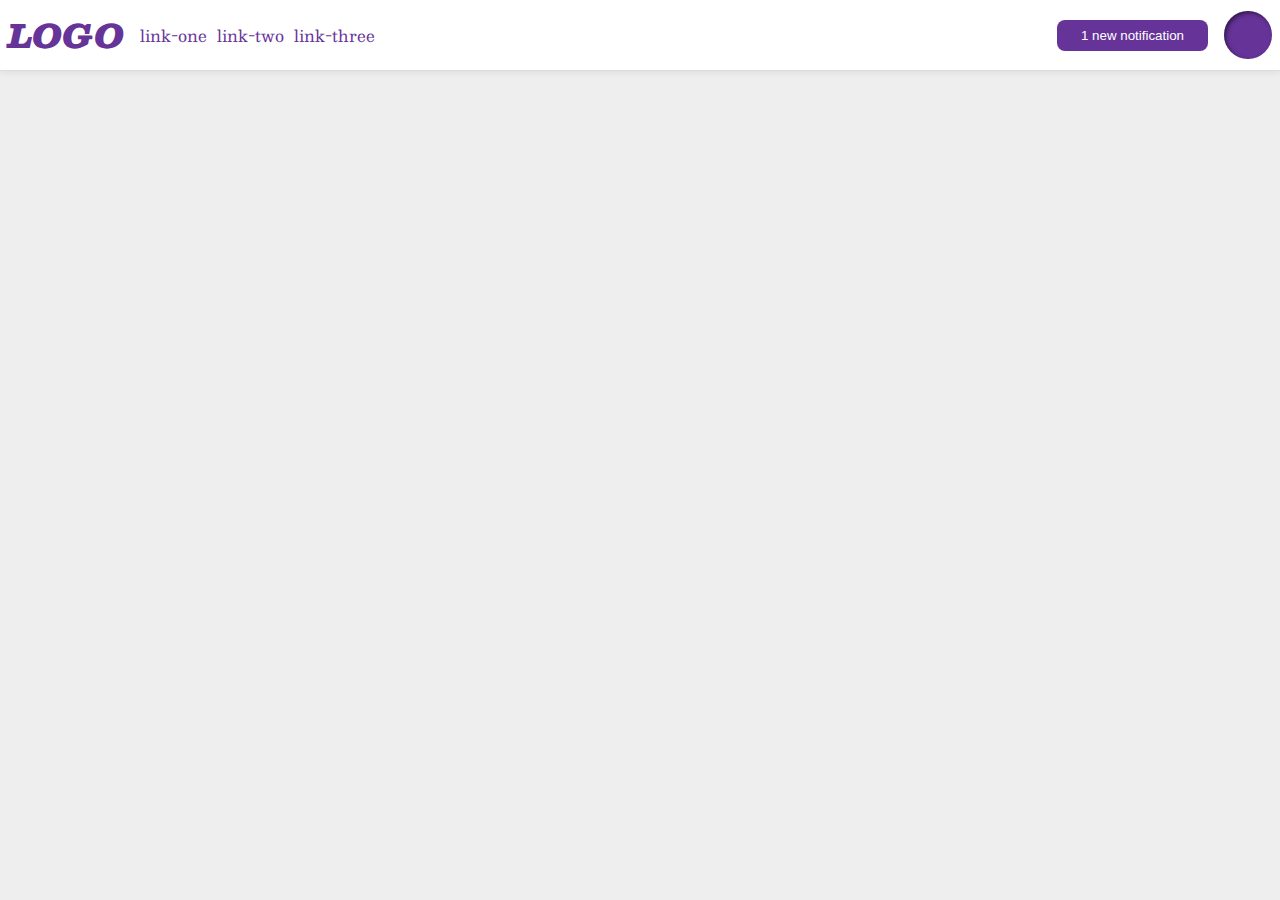
<file: foundations/flex/03-flex-header-2/index.html>
<!DOCTYPE html>
<html lang="en">
  <head>
    <meta charset="UTF-8">
    <meta http-equiv="X-UA-Compatible" content="IE=edge">
    <meta name="viewport" content="width=device-width, initial-scale=1.0">
    <title>Flex Header 2</title>
    <link rel="stylesheet" href="style.css">
  </head>
  <body>
    <div class="header">
      <div class="left">
        <div class="logo">
          LOGO
        </div>
        <ul class="links">
          <li><a href="https://google.com">link-one</a></li>
          <li><a href="https://google.com">link-two</a></li>
          <li><a href="https://google.com">link-three</a></li>
        </ul>
      </div>
      <div class="right">
        <button class="notifications">
          1 new notification
        </button>
        <div class="profile-image"></div>
      </div>
    </div>
  </body>
</html>
</file>
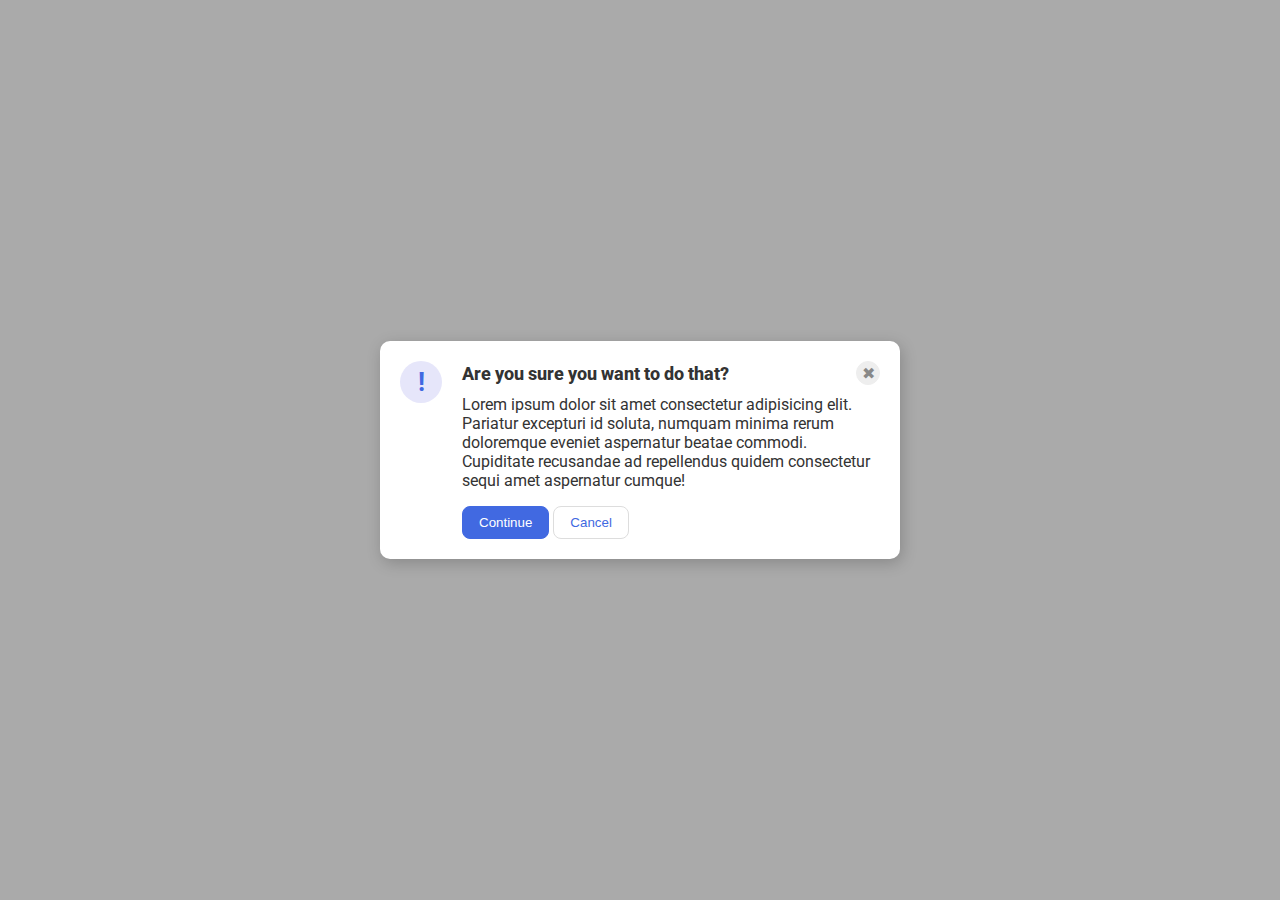
<file: foundations/flex/05-flex-modal/index.html>
<!DOCTYPE html>
<html lang="en">
  <head>
    <meta charset="UTF-8">
    <meta http-equiv="X-UA-Compatible" content="IE=edge">
    <meta name="viewport" content="width=device-width, initial-scale=1.0">
    <link rel="stylesheet" href="style.css">
    <title>Modal</title>
  </head>
  <body>
    <div class="modal">
      <div class="icon">!</div>
      <div class="container">
        <div class="header">Are you sure you want to do that?
        <button class="close-button">✖</button>
        </div>
        <div class="text">Lorem ipsum dolor sit amet consectetur adipisicing elit. Pariatur excepturi id soluta, numquam minima rerum doloremque eveniet aspernatur beatae commodi. Cupiditate recusandae ad repellendus quidem consectetur sequi amet aspernatur cumque!</div>
        <button class="continue">Continue</button>
      <button class="cancel">Cancel</button>
      </div>
    </div>
  </body>
</html>
</file>
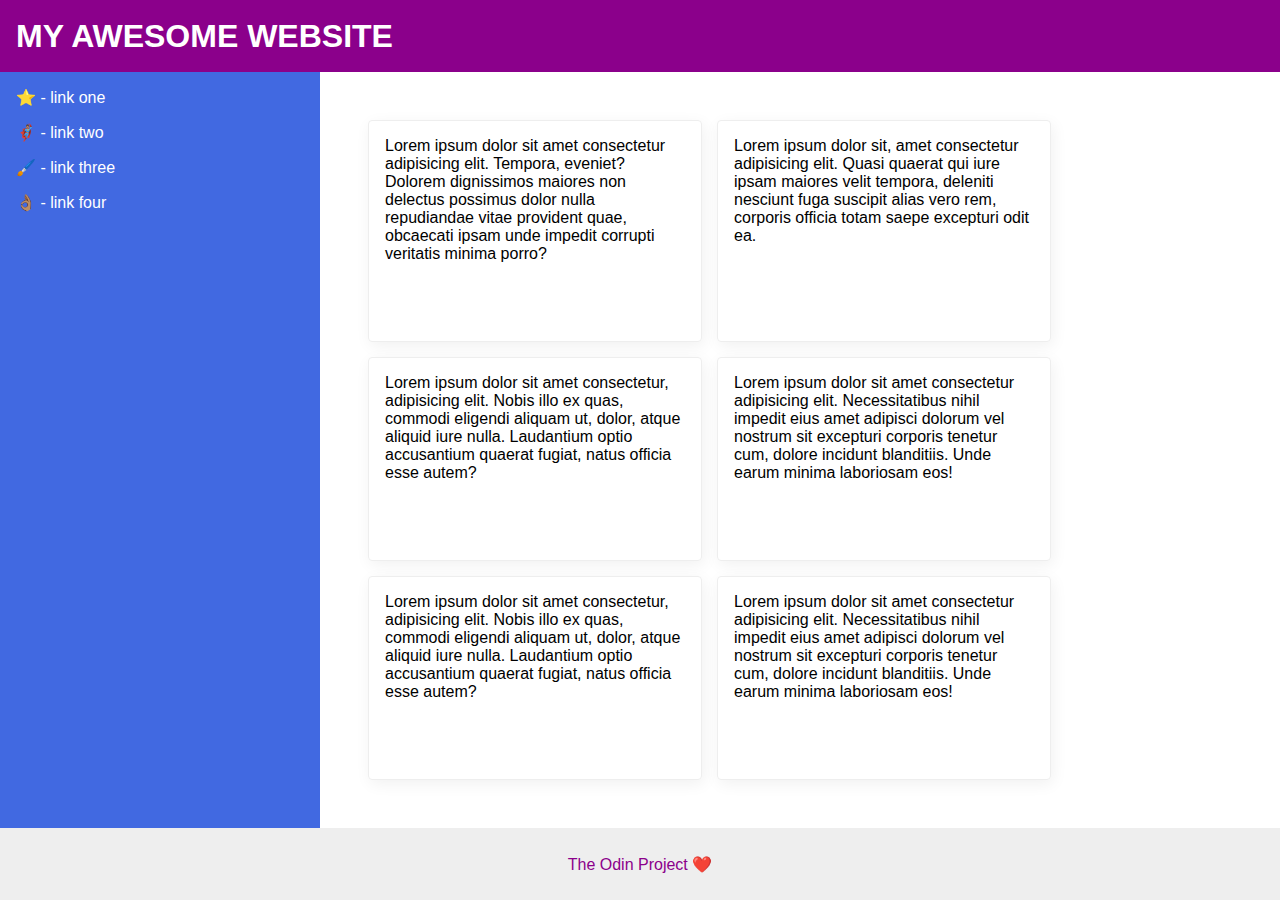
<file: foundations/flex/07-flex-layout-2/index.html>
<!DOCTYPE html>
<html lang="en">
  <head>
    <meta charset="UTF-8" />
    <meta http-equiv="X-UA-Compatible" content="IE=edge" />
    <meta name="viewport" content="width=device-width, initial-scale=1.0" />
    <title>The Holy Grail</title>
    <link rel="stylesheet" href="style.css" />
  </head>
  <body>
    <div class="header">MY AWESOME WEBSITE</div>

    <div class="central">
      <div class="sidebar">
        <ul>
          <li><a href="#">⭐ - link one</a></li>
          <li><a href="#">🦸🏽‍♂️ - link two</a></li>
          <li><a href="#">🖌️ - link three</a></li>
          <li><a href="#">👌🏽 - link four</a></li>
        </ul>
      </div>
      <div class="cards">
        <div class="card">
          Lorem ipsum dolor sit amet consectetur adipisicing elit. Tempora,
          eveniet? Dolorem dignissimos maiores non delectus possimus dolor nulla
          repudiandae vitae provident quae, obcaecati ipsam unde impedit
          corrupti veritatis minima porro?
        </div>
        <div class="card">
          Lorem ipsum dolor sit, amet consectetur adipisicing elit. Quasi
          quaerat qui iure ipsam maiores velit tempora, deleniti nesciunt fuga
          suscipit alias vero rem, corporis officia totam saepe excepturi odit
          ea.
        </div>
        <div class="card">
          Lorem ipsum dolor sit amet consectetur, adipisicing elit. Nobis illo
          ex quas, commodi eligendi aliquam ut, dolor, atque aliquid iure nulla.
          Laudantium optio accusantium quaerat fugiat, natus officia esse autem?
        </div>
        <div class="card">
          Lorem ipsum dolor sit amet consectetur adipisicing elit.
          Necessitatibus nihil impedit eius amet adipisci dolorum vel nostrum
          sit excepturi corporis tenetur cum, dolore incidunt blanditiis. Unde
          earum minima laboriosam eos!
        </div>
        <div class="card">
          Lorem ipsum dolor sit amet consectetur, adipisicing elit. Nobis illo
          ex quas, commodi eligendi aliquam ut, dolor, atque aliquid iure nulla.
          Laudantium optio accusantium quaerat fugiat, natus officia esse autem?
        </div>
        <div class="card">
          Lorem ipsum dolor sit amet consectetur adipisicing elit.
          Necessitatibus nihil impedit eius amet adipisci dolorum vel nostrum
          sit excepturi corporis tenetur cum, dolore incidunt blanditiis. Unde
          earum minima laboriosam eos!
        </div>
      </div>
    </div>

    <div class="footer">The Odin Project ❤️</div>
  </body>
</html>
</file>
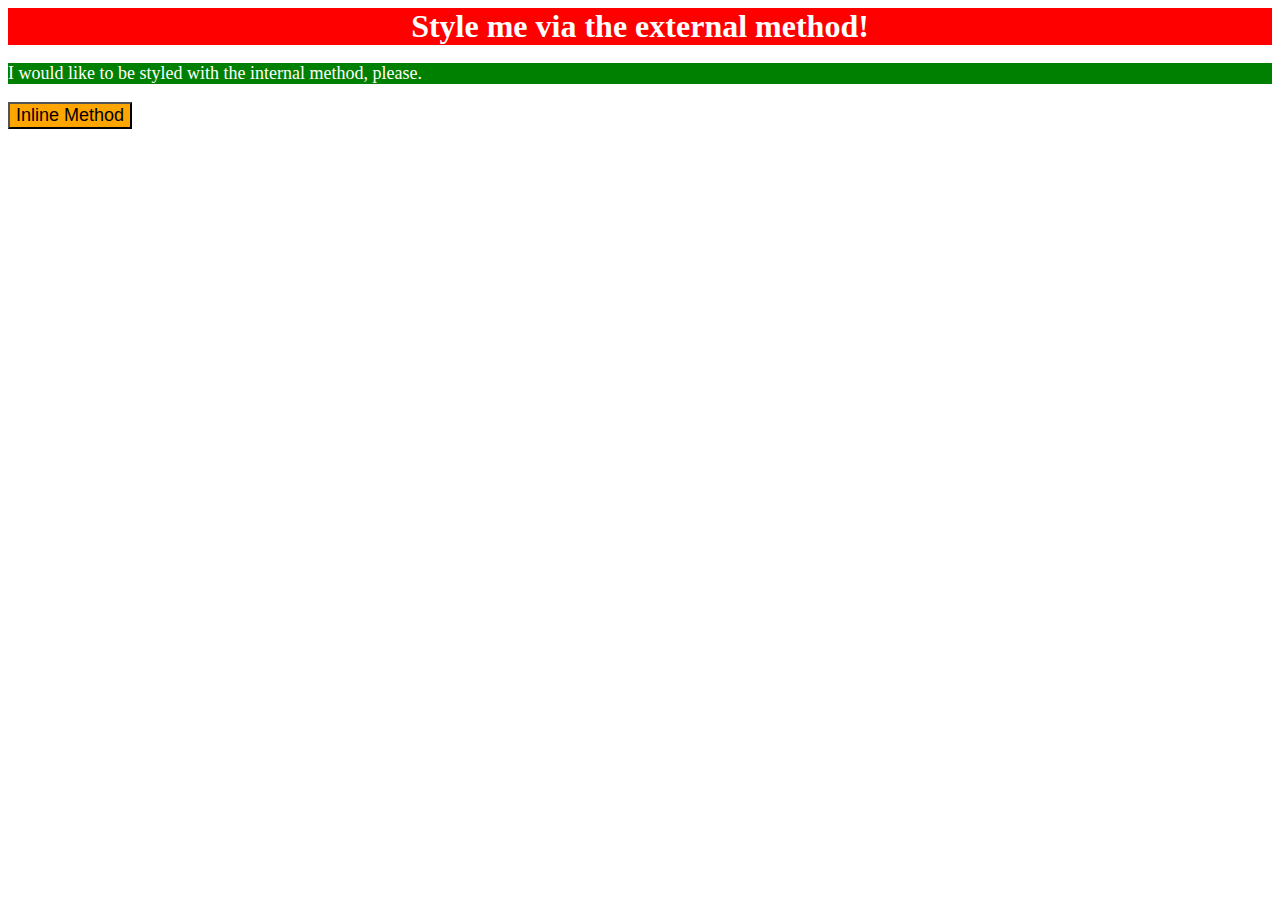
<file: foundations/intro-to-css/01-css-methods/index.html>
<!DOCTYPE html>
<html lang="en">
  <head>
    <link rel="stylesheet" href="styles.css">
    <meta charset="UTF-8">
    <meta http-equiv="X-UA-Compatible" content="IE=edge">
    <meta name="viewport" content="width=device-width, initial-scale=1.0">
    <style>
      p{
      background-color: green;
      color: white;
      font-size: 18px;
      }
    </style>
    <title>Methods for Adding CSS</title>
  </head>
  <body>
    <div>Style me via the external method!</div>
    <p>I would like to be styled with the internal method, please.</p>
    <button style="background-color: orange; font-size: 18px;" >Inline Method</button>
  </body>
</html>
</file>
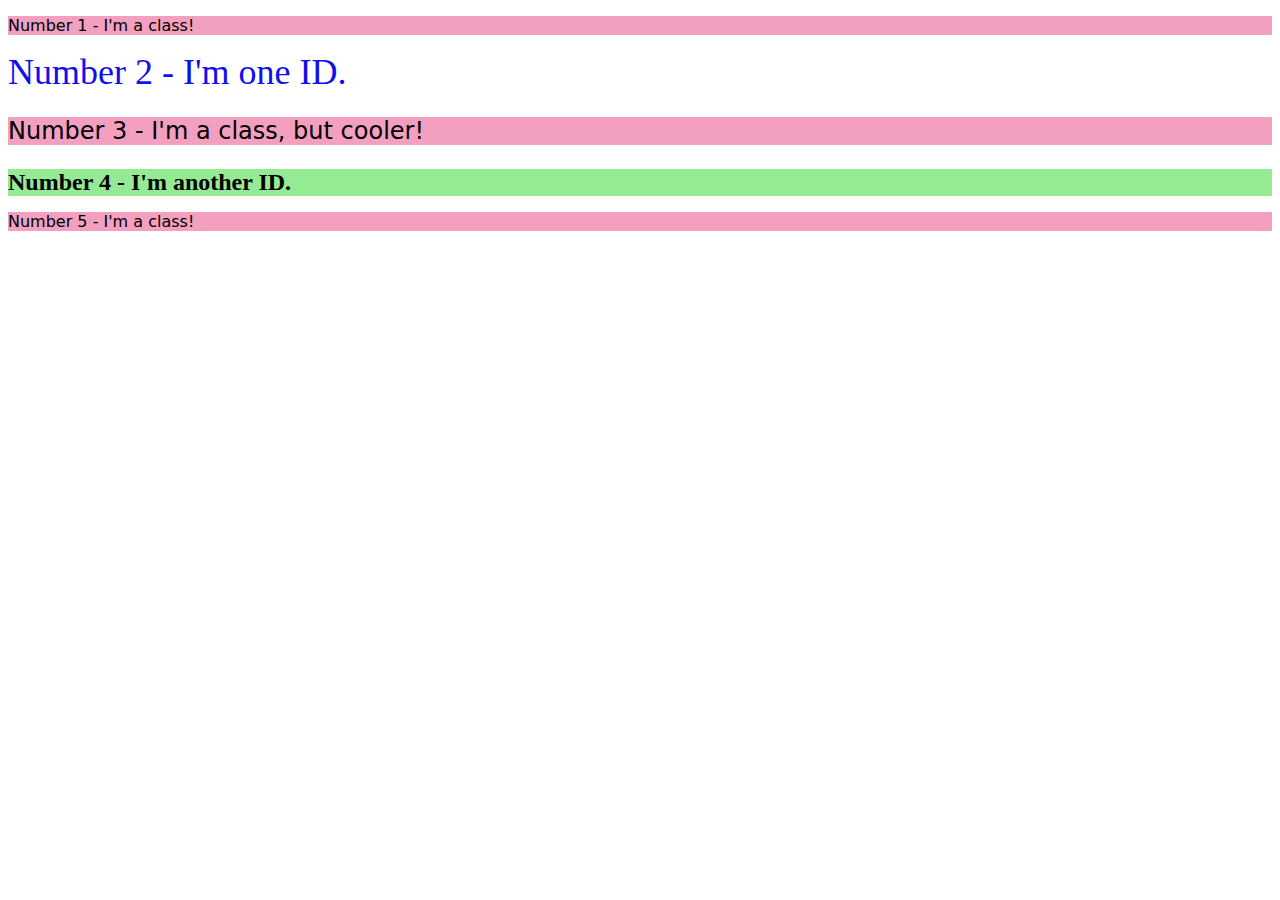
<file: foundations/intro-to-css/02-class-id-selectors/index.html>
<!DOCTYPE html>
<html lang="en">
  <head>
    <meta charset="UTF-8">
    <meta http-equiv="X-UA-Compatible" content="IE=edge">
    <meta name="viewport" content="width=device-width, initial-scale=1.0">
    <title>Class and ID Selectors</title>
    <link rel="stylesheet" href="style.css">
  </head>
  <body>
    <p class="odd one">Number 1 - I'm a class!</p>
    <div id="first">Number 2 - I'm one ID.</div>
    <p class="odd two">Number 3 - I'm a class, but cooler!</p>
    <div id="second">Number 4 - I'm another ID.</div>
    <p class="odd three">Number 5 - I'm a class!</p>
  </body>
</html>
</file>
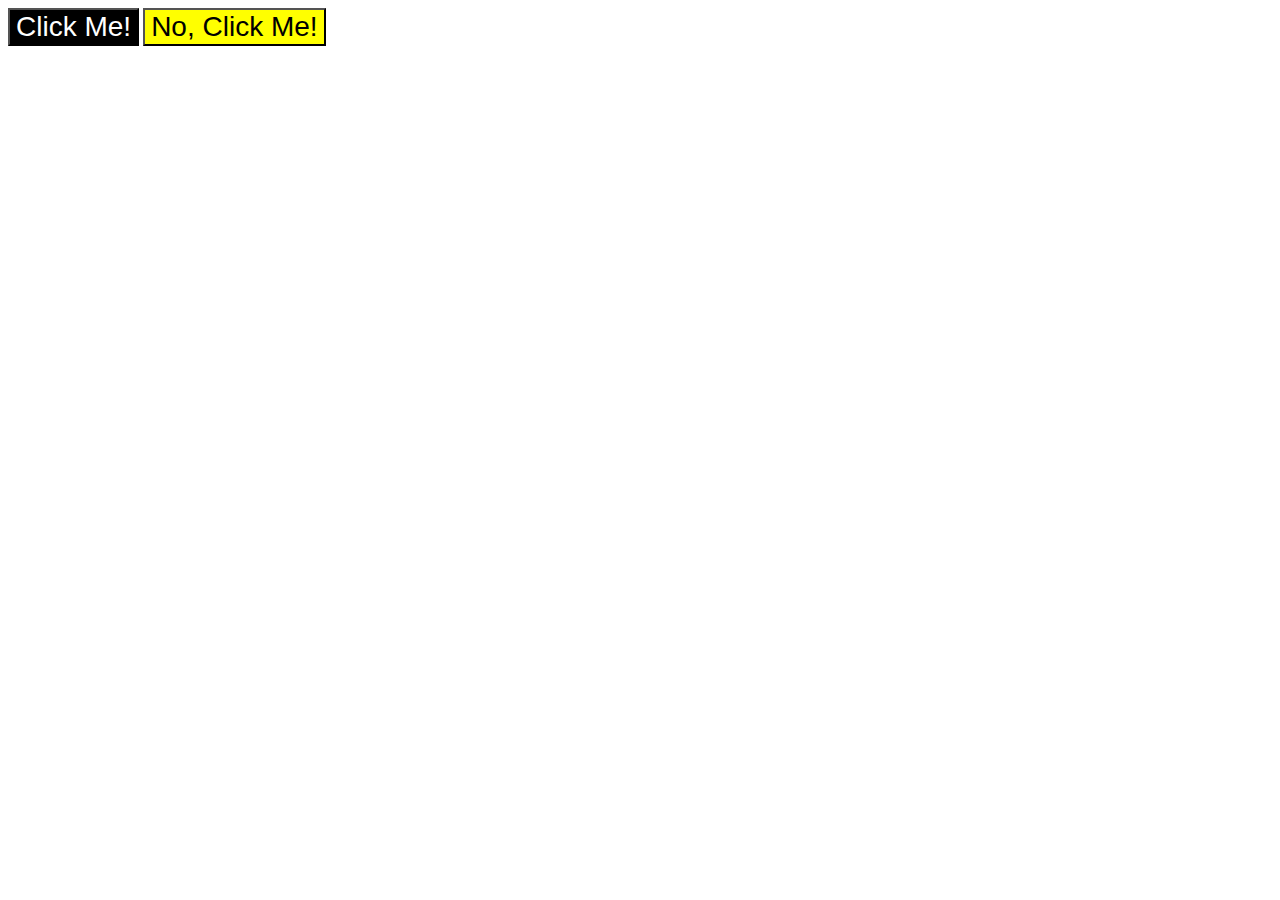
<file: foundations/intro-to-css/03-grouping-selectors/index.html>
<!DOCTYPE html>
<html lang="en">
  <head>
    <meta charset="UTF-8">
    <meta http-equiv="X-UA-Compatible" content="IE=edge">
    <meta name="viewport" content="width=device-width, initial-scale=1.0">
    <title>Grouping Selectors</title>
    <link rel="stylesheet" href="style.css">
  </head>
  <body>
    <button class="first">Click Me!</button>
    <button class="second">No, Click Me!</button>
  </body>
</html>
</file>
<file: foundations/flex/03-flex-header-2/style.css>
/* this is some magical font-importing.  
you'll learn about it later. */
@import url('https://fonts.googleapis.com/css2?family=Besley:ital,wght@0,400;1,900&display=swap');

body {
  margin: 0;
  background: #eee;
  font-family: Besley, serif;
}

.header {
  background: white;
  border-bottom: 1px solid #ddd;
  box-shadow: 0 0 8px rgba(0,0,0,.1);
  display: flex;
  justify-content: space-between;
  padding: 8px;
}

.profile-image {
  background: rebeccapurple;
  box-shadow: inset 2px 2px 4px rgba(0,0,0,.5);
  border-radius: 50%;
  width: 48px;
  height: 48px;
}

.logo {
  color: rebeccapurple;
  font-size: 32px;
  font-weight: 900;
  font-style: italic;
}

button {
  border: none;
  border-radius: 8px;
  background: rebeccapurple;
  color: white;
  padding: 8px 24px;
}

a {
  /* this removes the line under our links */
  text-decoration: none;
  color: rebeccapurple;
}

ul {
  list-style-type: none;
  display: flex;
  margin: 0;
  padding: 0;
  gap: 10px;

}

.left, .right {
  display: flex;
  align-items: center;
  gap: 16px;
}
</file>
<file: foundations/flex/05-flex-modal/style.css>
@import url('https://fonts.googleapis.com/css2?family=Roboto:wght@400;700&display=swap');

html, body {
  height: 100%;
}

body {
  font-family: Roboto, sans-serif;
  margin: 0;
  background: #aaa;
  color: #333;
  /* I'll give you this one for free lol */
  display: flex;
  align-items: center;
  justify-content: center;
}

.modal {
  background: white;
  width: 480px;
  border-radius: 10px;
  box-shadow: 2px 4px 16px rgba(0,0,0,.2);
  display: flex;
  gap: 20px;
  padding: 20px
}

.icon {
  color: royalblue;
  font-size: 26px;
  font-weight: 700;
  background: lavender;
  width: 42px;
  height: 42px;
  border-radius: 50%;
  display: flex;
  align-items: center;
  justify-content: center;
}

.close-button {
  background: #eee;
  border-radius: 50%;
  color: #888;
  font-weight: 400;
  font-size: 16px;
  height: 24px;
  width: 24px;
  display: flex;
  align-items: center;
  justify-content: center;
  border: 1px solid #eee;
  padding: 0;
}

button {
  cursor: pointer;
  padding: 8px 16px;
  border-radius: 8px;
}

button.continue {
  background: royalblue;
  border: 1px solid royalblue;
  color: white;
}

button.cancel {
  background: white;
  border: 1px solid #ddd;
  color: royalblue;
}

.icon {
  flex-shrink: 0;
}

.header {
  display: flex;
  justify-content: space-between;
  align-items: center;
  font-weight: 800;
  font-size: 18px;
  margin-bottom: 10px;
}

.text {
  margin-bottom: 16px;
}
</file>
<file: foundations/flex/07-flex-layout-2/style.css>
body {
  font-family: -apple-system, BlinkMacSystemFont, 'Segoe UI', Roboto, Oxygen, Ubuntu, Cantarell, 'Open Sans', 'Helvetica Neue', sans-serif;
  margin: 0;
  padding: 0;
  min-height: 100vh;
  display: flex;
  flex: 1;
  flex-direction: column;
}

.header {
  height: 72px;
  background: darkmagenta;
  color: white;
  font-size: 32px;
  font-weight: 900;
  display: flex;
  align-items: center;
  padding: 0 16px;
}

.footer {
  height: 72px;
  background: #eee;
  color: darkmagenta;
  display: flex;
  justify-content: center;
  align-items: center;
}

.sidebar {
  width: 320px;
  background: royalblue;
  box-sizing: border-box;
  flex-shrink: 0;
  padding: 16px;
}

ul {
  list-style-type: none;
  margin: 0;
  padding: 0;
}
li {
  margin-bottom: 16px;
}

a {
  text-decoration: none;
  color: white;
}


.card {
  border: 1px solid #eee;
  box-shadow: 2px 4px 16px rgba(0,0,0,.06);
  border-radius: 4px;
  padding: 16px;
  width: 300px;
}

.central {
  display: flex;
  flex: 1
}

.cards {
  display: flex;
  padding: 48px;
  flex-wrap: wrap;
  gap: 15px;
}
</file>
<file: foundations/intro-to-css/01-css-methods/styles.css>
div {
    background-color: red;
    color: white;
    font-size: 32px;
    text-align: center;
    font-weight: bold;
}
</file>
<file: foundations/intro-to-css/02-class-id-selectors/style.css>
.odd {
    background-color: rgb(243, 159, 191);
    font-family: verdana, "DejaVu Sans", sans-serif;
}

#first {
    color: rgb(16, 16, 236);
    font-size: 36px;
}

.two, #second {
    font-size: 24px;
}

#second {
    background-color: rgb(148, 235, 148);
    font-weight: bold;
}
</file>
<file: foundations/intro-to-css/03-grouping-selectors/style.css>
button {
    font-size: 28px;
    font-family: Helvetica, 'Times New Roman', sans-serif;
}

.first {
    background-color: black;
    color: white;
}

.second {
    background-color: yellow;
}
</file>
